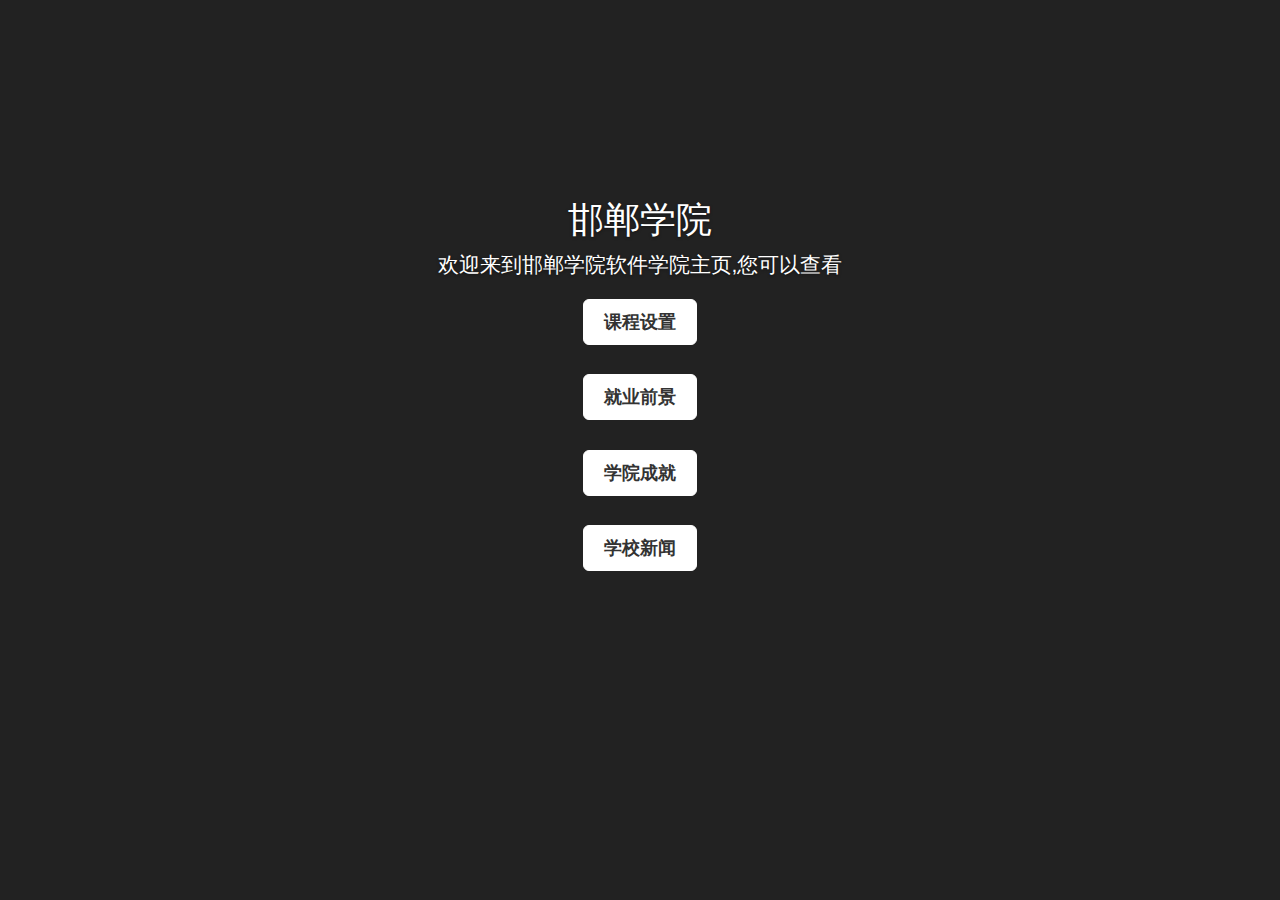
<file: index.html>
<!DOCTYPE html>
<html>
  <head>
    <meta charset="utf-8">
    <title>Cover</title>
    <link href="css/bootstrap.min.css" rel="stylesheet">
    <link href="css/cover.css" rel="stylesheet">
  </head>

  <body>
<br><br><br><br><br><br><br><br><br>
          <div class="inner cover">
            <h1 class="cover-heading">邯郸学院</h1>
            <p class="lead">欢迎来到邯郸学院软件学院主页,您可以查看</p>
            <p class="lead">
              <a href="Curriculum.html" class="btn btn-lg btn-default">课程设置</a><br><br>
              <a href="Employment prospects.html" class="btn btn-lg btn-default">就业前景</a><br><br>
              <a href="Student works.html" class="btn btn-lg btn-default">学院成就</a><br><br>
              <a href="School news.html" class="btn btn-lg btn-default">学校新闻</a>
            </p>
          </div>
          <div class="mastfoot">
            <div class="inner"> 
            </div>
          </div>

        </div>

      </div>

    </div>
    <script src="js/jquery-3.3.1.min.js"></script>
    <script src="js/bootstrap.min.js"></script>

  </body>
</html>
</file>
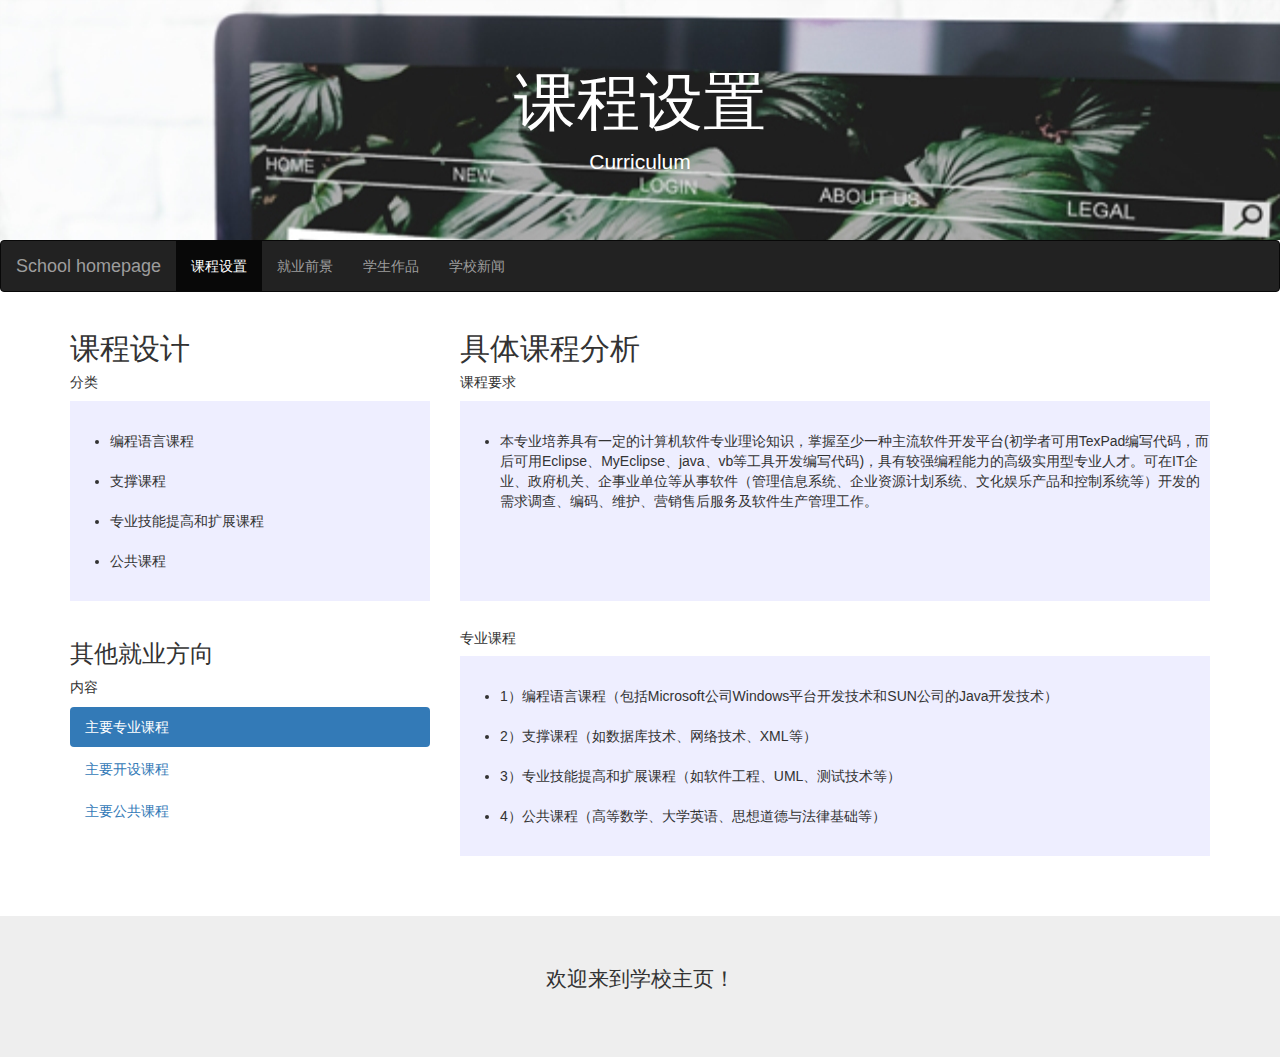
<file: Curriculum.html>
<!DOCTYPE html>
<html>
<head>
	<meta charset="utf-8"> 
	<title>Curriculum</title>
	<link rel="stylesheet" href="css/bootstrap.min.css">  
	<script src="js/jquery-3.3.1.min.js"></script>
	<script src="js/bootstrap.min.js"></script>
	<style>
    .fakeimg {
        height: 200px;
         background: #eef;
    }
  </style>
</head>
<body>
<div class="jumbotron text-center" style="margin-bottom:0;background:url(img/blog.jpg)">
  <h1 style="color:white">课程设置</h1>
  <p style="color:white">Curriculum</p> 
</div>

<nav class="navbar navbar-inverse">
  <div class="container-fluid">
    <div class="navbar-header">
      <button type="button" class="navbar-toggle" data-toggle="collapse" data-target="#myNavbar">
        <span class="icon-bar"></span>
        <span class="icon-bar"></span>
        <span class="icon-bar"></span>                        
      </button>
      <a class="navbar-brand" href="Cover.html">School homepage</a>
    </div>
    <div class="collapse navbar-collapse" id="myNavbar">
      <ul class="nav navbar-nav">
        <li class="active"><a href="#">课程设置</a></li>
        <li><a href="Employment prospects.html">就业前景</a></li>
        <li><a href="Student works.html">学生作品</a></li>
        <li><a href="School news.html">学校新闻</a></li>
      </ul>
    </div>
  </div>
</nav>

<div class="container">
  <div class="row">
    <div class="col-sm-4">
      <h2>课程设计</h2>
      <h5>分类</h5>
      <div class="fakeimg">
      <ul>
      <br><p/>
      	<li>编程语言课程</li><br>
        <li>支撑课程</li><br>
        <li>专业技能提高和扩展课程</li><br>
        <li>公共课程</li>
      </ul>
      </div>
     <br>
      <h3>其他就业方向</h3>
      <p>内容</p>
      <ul class="nav nav-pills nav-stacked">
        <li class="active"><a href="#">主要专业课程</a></li>
        <li><a href="#">主要开设课程</a></li>
        <li><a href="#">主要公共课程</a></li>
      </ul>
      <hr class="hidden-sm hidden-md hidden-lg">
    </div>
    <div class="col-sm-8">
      <h2>具体课程分析</h2>
      <h5>课程要求</h5>
      <div class="fakeimg">
      <ul>
      <br><p/>
      	<li>本专业培养具有一定的计算机软件专业理论知识，掌握至少一种主流软件开发平台(初学者可用TexPad编写代码，而后可用Eclipse、MyEclipse、java、vb等工具开发编写代码)，具有较强编程能力的高级实用型专业人才。可在IT企业、政府机关、企事业单位等从事软件（管理信息系统、企业资源计划系统、文化娱乐产品和控制系统等）开发的需求调查、编码、维护、营销售后服务及软件生产管理工作。</li>
      </ul>
      </div>
      <br>
      <h5>专业课程</h5>
      <div class="fakeimg">
      <ul>
      <br><p/>
      	<li>1）编程语言课程（包括Microsoft公司Windows平台开发技术和SUN公司的Java开发技术）</li><br>
        <li>2）支撑课程（如数据库技术、网络技术、XML等）</li><br>
        <li>3）专业技能提高和扩展课程（如软件工程、UML、测试技术等）</li><br>
        <li>4）公共课程（高等数学、大学英语、思想道德与法律基础等）</li>
      </ul>
      </div>
      <br>
      <br>
      <br>
    </div>
  </div>
</div>

<div class="jumbotron text-center" style="margin-bottom:0">
  <p>欢迎来到学校主页！</p>
</div>
</body>
</html>
</file>
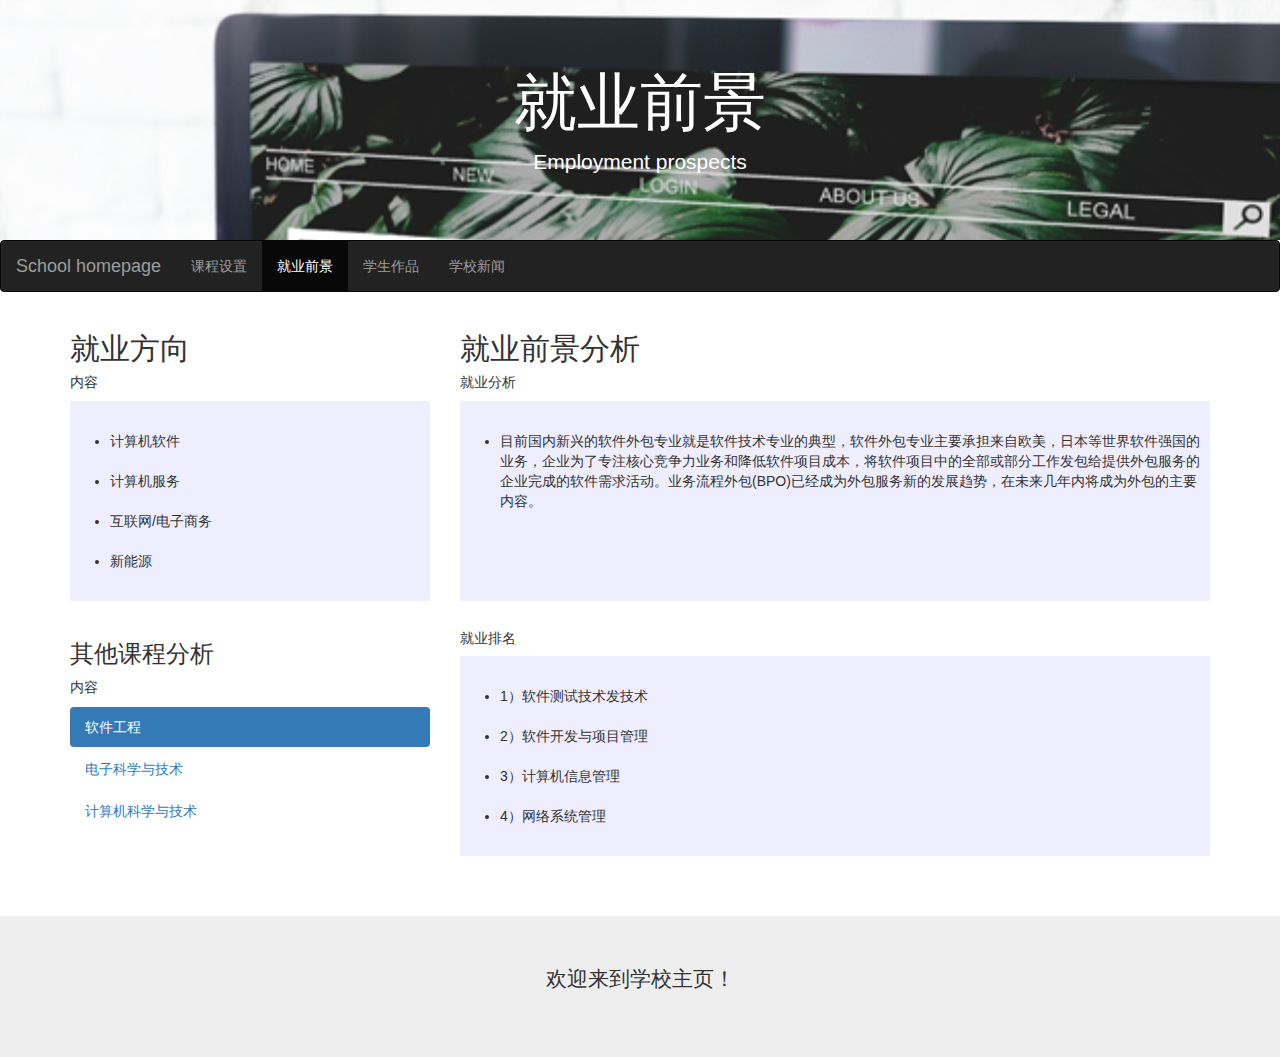
<file: Employment prospects.html>
<!DOCTYPE html>
<html>
<head>
	<meta charset="utf-8"> 
	<title>Employment prospects</title>
	<link rel="stylesheet" href="css/bootstrap.min.css">  
	<script src="js/jquery-3.3.1.min.js"></script>
	<script src="js/bootstrap.min.js"></script>
	<style>
    .fakeimg {
        height: 200px;
         background: #eef;
    }
  </style>
</head>
<body>
<div class="jumbotron text-center" style="margin-bottom:0;background:url(img/blog.jpg)">
  <h1 style="color:white">就业前景</h1>
  <p style="color:white">Employment prospects</p> 
</div>

<nav class="navbar navbar-inverse">
  <div class="container-fluid">
    <div class="navbar-header">
      <button type="button" class="navbar-toggle" data-toggle="collapse" data-target="#myNavbar">
        <span class="icon-bar"></span>
        <span class="icon-bar"></span>
        <span class="icon-bar"></span>                        
      </button>
      <a class="navbar-brand" href="Cover.html">School homepage</a>
    </div>
    <div class="collapse navbar-collapse" id="myNavbar">
      <ul class="nav navbar-nav">
        <li><a href="Curriculum.html">课程设置</a></li>
        <li class="active"><a href="#">就业前景</a></li>
        <li><a href="Student works.html">学生作品</a></li>
        <li><a href="School news.html">学校新闻</a></li>
      </ul>
    </div>
  </div>
</nav>

<div class="container">
  <div class="row">
    <div class="col-sm-4">
      <h2>就业方向</h2>
      <h5>内容</h5>
      <div class="fakeimg">
      <ul>
      <br><p/>
      	<li>计算机软件</li><br>
        <li>计算机服务</li><br>
        <li>互联网/电子商务</li><br>
        <li>新能源</li>
      </ul>
      </div>
     <br>
      <h3>其他课程分析</h3>
      <p>内容</p>
      <ul class="nav nav-pills nav-stacked">
        <li class="active"><a href="#">软件工程</a></li>
        <li><a href="#">电子科学与技术</a></li>
        <li><a href="#">计算机科学与技术</a></li>
      </ul>
      <hr class="hidden-sm hidden-md hidden-lg">
    </div>
    <div class="col-sm-8">
      <h2>就业前景分析</h2>
      <h5>就业分析</h5>
      <div class="fakeimg">
      <ul>
      <br><p/>
      	<li>目前国内新兴的软件外包专业就是软件技术专业的典型，软件外包专业主要承担来自欧美，日本等世界软件强国的业务，企业为了专注核心竞争力业务和降低软件项目成本，将软件项目中的全部或部分工作发包给提供外包服务的企业完成的软件需求活动。业务流程外包(BPO)已经成为外包服务新的发展趋势，在未来几年内将成为外包的主要内容。</li>
      </ul>
      </div>
      <br>
      <h5>就业排名</h5>
      <div class="fakeimg">
      <ul>
      <br><p/>
      	<li>1）软件测试技术发技术</li><br>
        <li>2）软件开发与项目管理</li><br>
        <li>3）计算机信息管理</li><br>
        <li>4）网络系统管理</li>
      </ul>
      </div>
      <br>
      <br>
      <br>
    </div>
  </div>
</div>

<div class="jumbotron text-center" style="margin-bottom:0">
  <p>欢迎来到学校主页！</p>
</div>
</body>
</html>
</file>
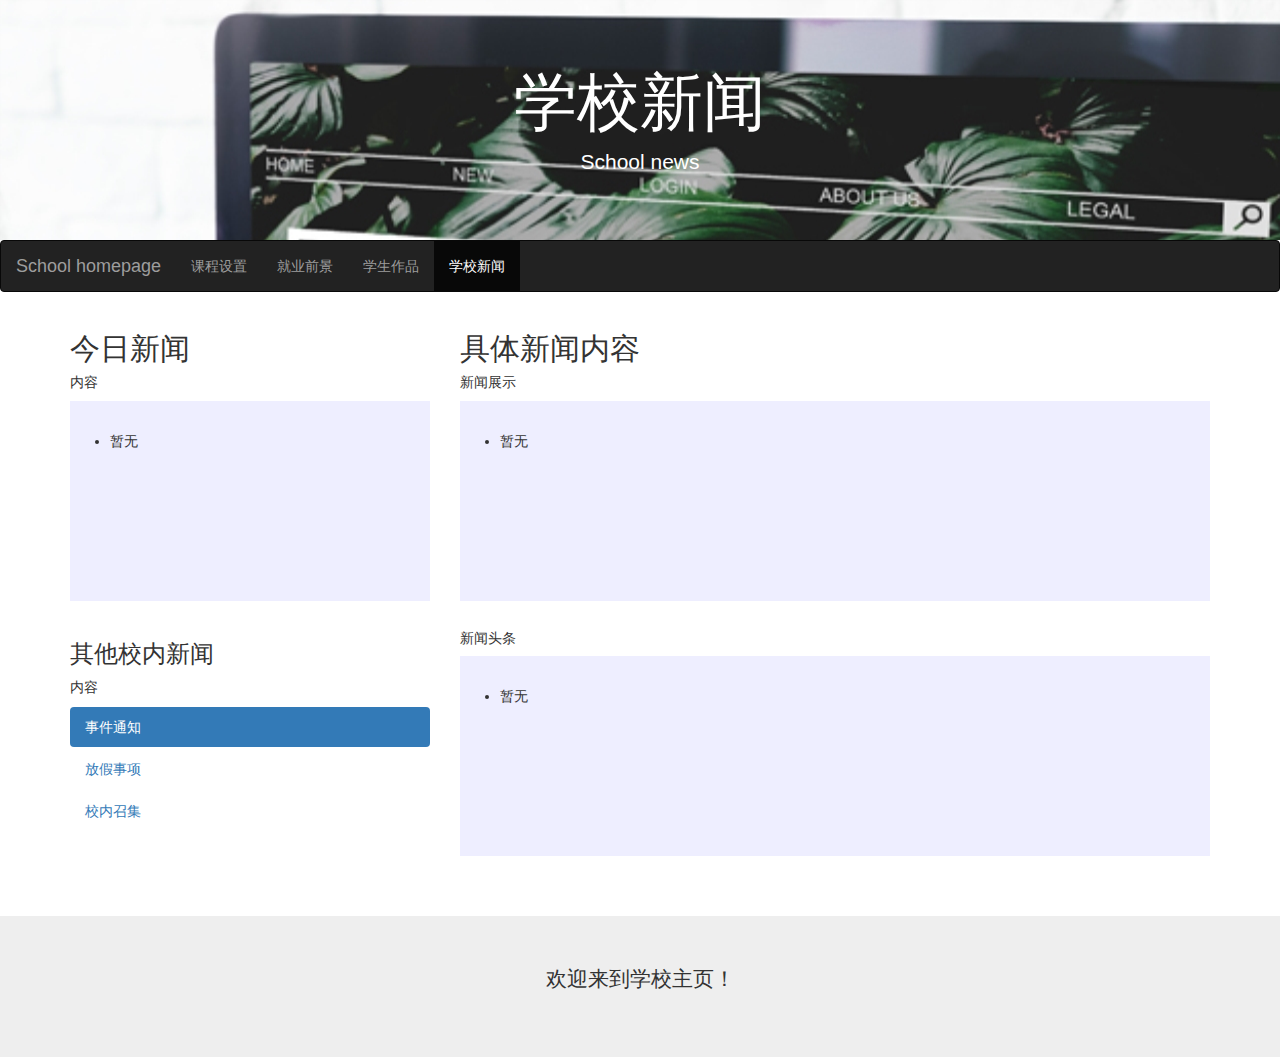
<file: School news.html>
<!DOCTYPE html>
<html>
<head>
	<meta charset="utf-8"> 
	<title>School news</title>
	<link rel="stylesheet" href="css/bootstrap.min.css">  
	<script src="js/jquery-3.3.1.min.js"></script>
	<script src="js/bootstrap.min.js"></script>
	<style>
    .fakeimg {
        height: 200px;
         background: #eef;
    }
  </style>
</head>
<body>
<div class="jumbotron text-center" style="margin-bottom:0;background:url(img/blog.jpg)">
  <h1 style="color:white">学校新闻</h1>
  <p style="color:white">School news</p> 
</div>

<nav class="navbar navbar-inverse">
  <div class="container-fluid">
    <div class="navbar-header">
      <button type="button" class="navbar-toggle" data-toggle="collapse" data-target="#myNavbar">
        <span class="icon-bar"></span>
        <span class="icon-bar"></span>
        <span class="icon-bar"></span>                        
      </button>
      <a class="navbar-brand" href="Cover.html">School homepage</a>
    </div>
    <div class="collapse navbar-collapse" id="myNavbar">
      <ul class="nav navbar-nav">
        <li><a href="Curriculum.html">课程设置</a></li>
        <li><a href="Employment prospects.html">就业前景</a></li>
        <li><a href="Student works.html">学生作品</a></li>
        <li class="active"><a href="#">学校新闻</a></li>
      </ul>
    </div>
  </div>
</nav>

<div class="container">
  <div class="row">
    <div class="col-sm-4">
      <h2>今日新闻</h2>
      <h5>内容</h5>
      <div class="fakeimg">
      <ul>
      <br><p/>
      	<li>暂无</li><br>
      </ul>
      </div>
     <br>
      <h3>其他校内新闻</h3>
      <p>内容</p>
      <ul class="nav nav-pills nav-stacked">
        <li class="active"><a href="#">事件通知</a></li>
        <li><a href="#">放假事项</a></li>
        <li><a href="#">校内召集</a></li>
      </ul>
      <hr class="hidden-sm hidden-md hidden-lg">
    </div>
    <div class="col-sm-8">
      <h2>具体新闻内容</h2>
      <h5>新闻展示</h5>
      <div class="fakeimg">
      <ul>
      <br><p/>
      	<li>暂无</li>
      </ul>
      </div>
      <br>
      <h5>新闻头条</h5>
      <div class="fakeimg">
      <ul>
      <br><p/>
      	<li>暂无</li>
      </ul>
      </div>
      <br>
      <br>
      <br>
    </div>
  </div>
</div>

<div class="jumbotron text-center" style="margin-bottom:0">
  <p>欢迎来到学校主页！</p>
</div>
</body>
</html>
</file>
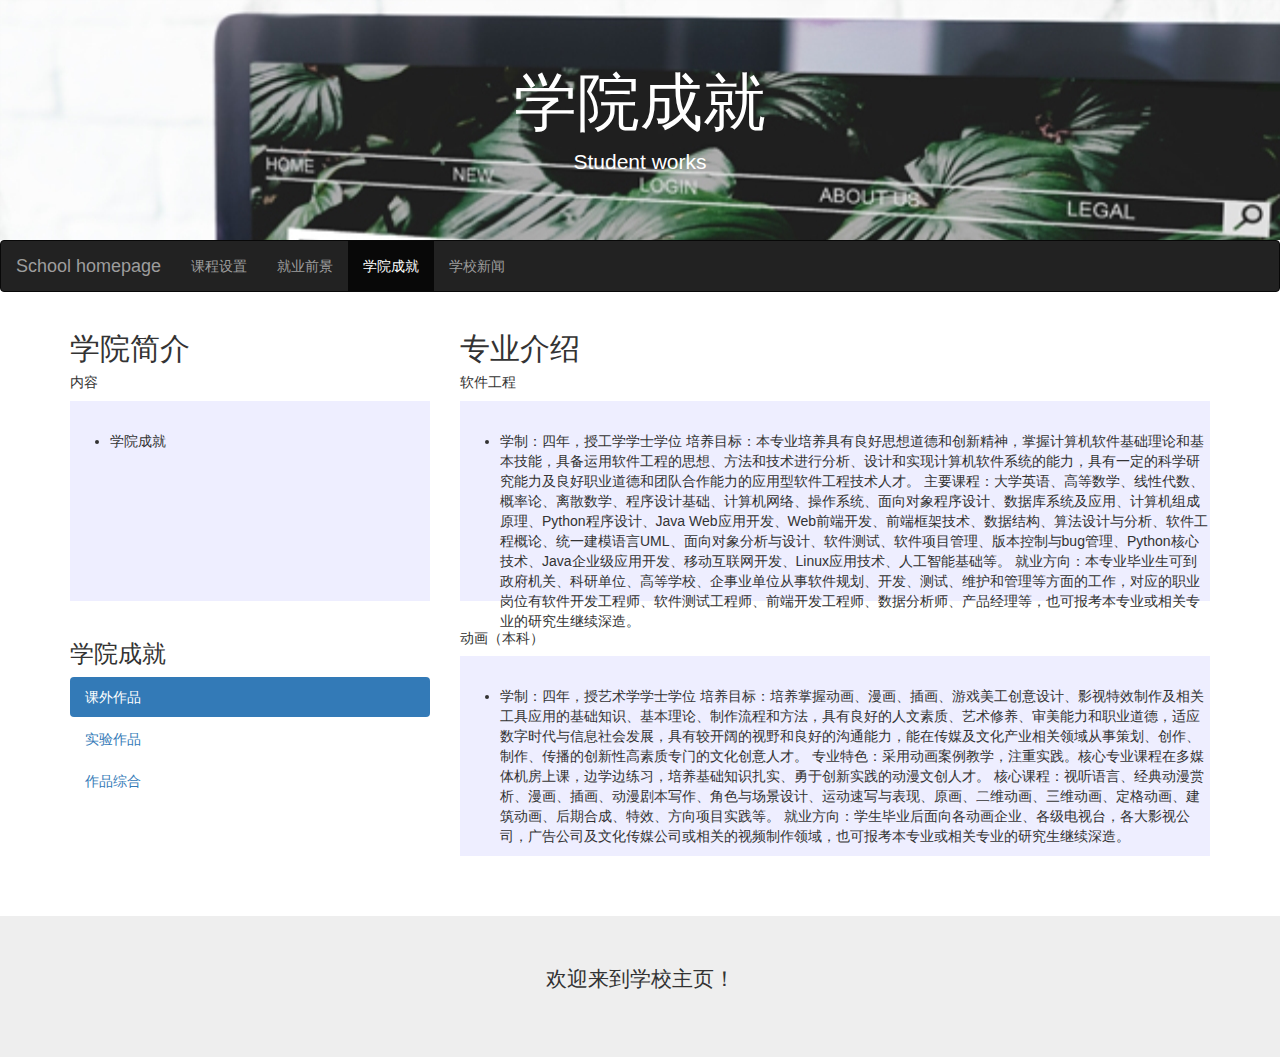
<file: Student works.html>
<!DOCTYPE html>
<html>
<head>
	<meta charset="utf-8"> 
	<title>Student works</title>
	<link rel="stylesheet" href="css/bootstrap.min.css">  
	<script src="js/jquery-3.3.1.min.js"></script>
	<script src="js/bootstrap.min.js"></script>
	<style>
    .fakeimg {
        height: 200px;
         background: #eef;
    }
  </style>
</head>
<body>
<div class="jumbotron text-center" style="margin-bottom:0;background:url(img/blog.jpg)">
  <h1 style="color:white">学院成就</h1>
  <p style="color:white">Student works</p> 
</div>

<nav class="navbar navbar-inverse">
  <div class="container-fluid">
    <div class="navbar-header">
      <button type="button" class="navbar-toggle" data-toggle="collapse" data-target="#myNavbar">
        <span class="icon-bar"></span>
        <span class="icon-bar"></span>
        <span class="icon-bar"></span>                        
      </button>
      <a class="navbar-brand" href="Cover.html">School homepage</a>
    </div>
    <div class="collapse navbar-collapse" id="myNavbar">
      <ul class="nav navbar-nav">
        <li><a href="Curriculum.html">课程设置</a></li>
        <li><a href="Employment prospects.html">就业前景</a></li>
        <li class="active"><a href="#">学院成就</a></li>
        <li><a href="School news.html">学校新闻</a></li>
      </ul>
    </div>
  </div>
</nav>

<div class="container">
  <div class="row">
    <div class="col-sm-4">
      <h2>学院简介</h2>
      <h5>内容</h5>
      <div class="fakeimg">
      <ul>
      <br><p/>
      	<li>学院成就</li><br>
      </ul>
      </div>
     <br>
      <h3>学院成就</h3>
      
      <ul class="nav nav-pills nav-stacked">
        <li class="active"><a href="#">课外作品</a></li>
        <li><a href="#">实验作品</a></li>
        <li><a href="#">作品综合</a></li>
      </ul>
      <hr class="hidden-sm hidden-md hidden-lg">
    </div>
    <div class="col-sm-8">
      <h2>专业介绍</h2>
      <h5>软件工程</h5>
      <div class="fakeimg">
      <ul>
      <br><p/>
      	<li><p>学制：四年，授工学学士学位
培养目标：本专业培养具有良好思想道德和创新精神，掌握计算机软件基础理论和基本技能，具备运用软件工程的思想、方法和技术进行分析、设计和实现计算机软件系统的能力，具有一定的科学研究能力及良好职业道德和团队合作能力的应用型软件工程技术人才。
主要课程：大学英语、高等数学、线性代数、概率论、离散数学、程序设计基础、计算机网络、操作系统、面向对象程序设计、数据库系统及应用、计算机组成原理、Python程序设计、Java Web应用开发、Web前端开发、前端框架技术、数据结构、算法设计与分析、软件工程概论、统一建模语言UML、面向对象分析与设计、软件测试、软件项目管理、版本控制与bug管理、Python核心技术、Java企业级应用开发、移动互联网开发、Linux应用技术、人工智能基础等。
就业方向：本专业毕业生可到政府机关、科研单位、高等学校、企事业单位从事软件规划、开发、测试、维护和管理等方面的工作，对应的职业岗位有软件开发工程师、软件测试工程师、前端开发工程师、数据分析师、产品经理等，也可报考本专业或相关专业的研究生继续深造。</p></li>
      </ul>
      </div>
      <br>
      <h5>动画（本科）</h5>
      <div class="fakeimg">
      <ul>
      <br><p/>
      	<li><p>学制：四年，授艺术学学士学位
培养目标：培养掌握动画、漫画、插画、游戏美工创意设计、影视特效制作及相关工具应用的基础知识、基本理论、制作流程和方法，具有良好的人文素质、艺术修养、审美能力和职业道德，适应数字时代与信息社会发展，具有较开阔的视野和良好的沟通能力，能在传媒及文化产业相关领域从事策划、创作、制作、传播的创新性高素质专门的文化创意人才。
专业特色：采用动画案例教学，注重实践。核心专业课程在多媒体机房上课，边学边练习，培养基础知识扎实、勇于创新实践的动漫文创人才。
核心课程：视听语言、经典动漫赏析、漫画、插画、动漫剧本写作、角色与场景设计、运动速写与表现、原画、二维动画、三维动画、定格动画、建筑动画、后期合成、特效、方向项目实践等。
就业方向：学生毕业后面向各动画企业、各级电视台，各大影视公司，广告公司及文化传媒公司或相关的视频制作领域，也可报考本专业或相关专业的研究生继续深造。</p></li>
      </ul>
      </div>
      <br>
      <br>
      <br>
    </div>
  </div>
</div>

<div class="jumbotron text-center" style="margin-bottom:0">
  <p>欢迎来到学校主页！</p>
</div>
</body>
</html>
</file>
<file: css/cover.css>
@charset "utf-8";
/* CSS Document */


.btn-default,
.btn-default:hover,
.btn-default:focus {
  color: #333;
  text-shadow: none; 
  background-color: #fff;
  border: 1px solid #fff;
}




html,
body {
  height: 100%;
  background:#222;
}
body {
  color: #fff;
  text-align: center;
  text-shadow: 0 1px 3px rgba(0,0,0,.5);
}

.inner {
  padding: 30px;
}


.cover {
  padding: 0 20px;
}
.cover .btn-lg {
  padding: 10px 20px;
  font-weight: bold;
}


.mastfoot {
  color: #999; /* IE8 proofing */
  color: rgba(255,255,255,.5);
}


@media (min-width: 992px) {
  .masthead,
  .mastfoot,
  .cover-container {
    width: 700px;
  }
}
</file>
